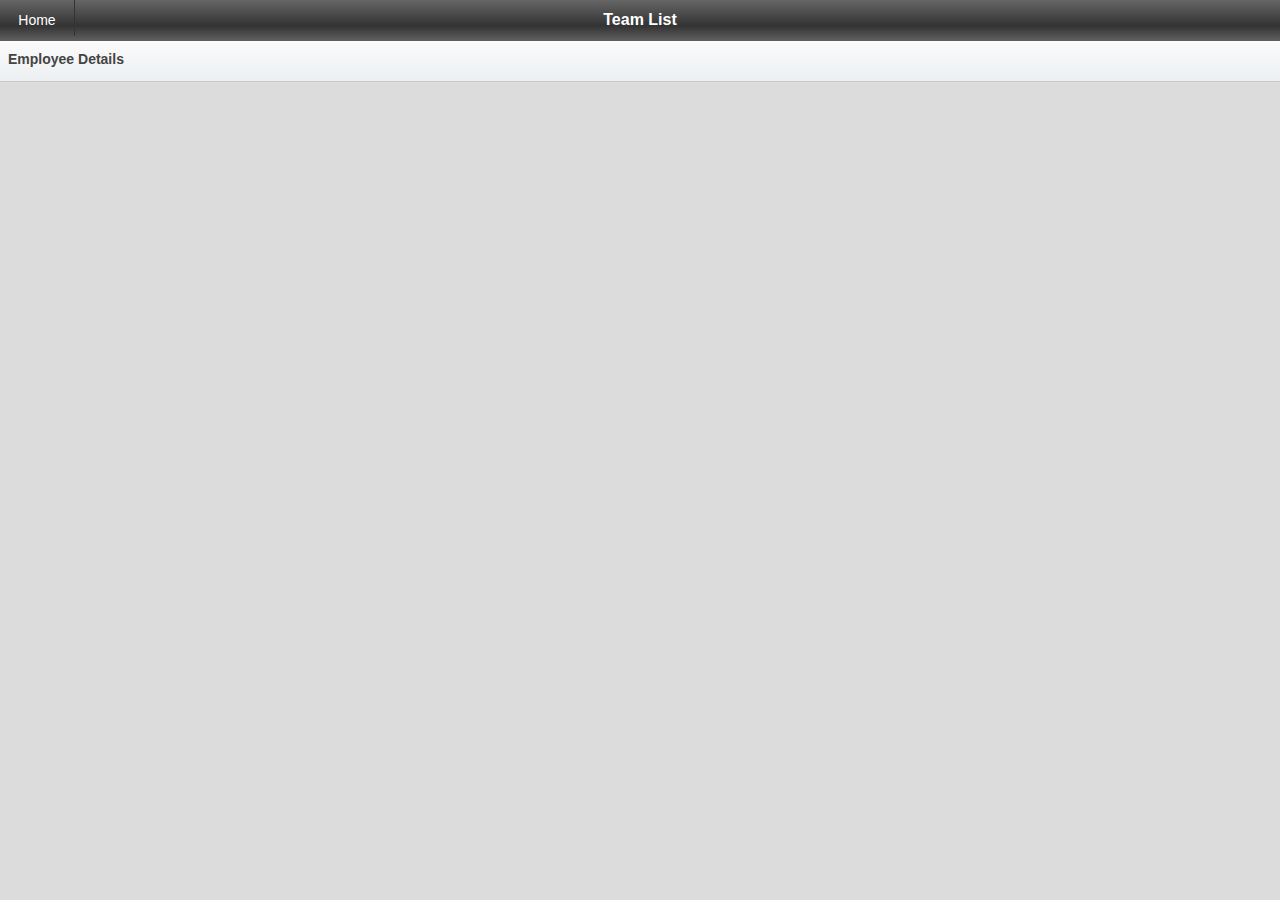
<file: www/index.html>
<!DOCTYPE HTML>
<html>
<head>
        <title>NITO01 Team List</title>
        <meta name="viewport" content="width=device-width,initial-scale=1"/>
        <link rel="stylesheet" href="css/styles.css" />
    </head>
    
<body>
        
	<div id="header" class="header">
		<a href="index.html" class="nav">Home</a>
		<h1>Team List</h1>
	</div>
<div id="header2">
  <h2>Employee Details</h2>
</div>
	
	<div id="wrapper">
	  	<div>
	  		<div id="employeeDetails">
 		  		<img id="employeePic"/>
	       		<h3 id="fullName"></h3>
	       		<p id="employeeTitle"></p>
	       		<p id="city"></p>
	  		</div> 
	    	<ul id="actionList"></ul>
	  	</div>
	</di	></div>

 <div id="busy"/>Loading...</div>
<script src="js/jquery.js"></script>
<script src="js/iscroll.js"></script>
<script src="js/employeedetails.js"></script>
</body>
</html>
</file>
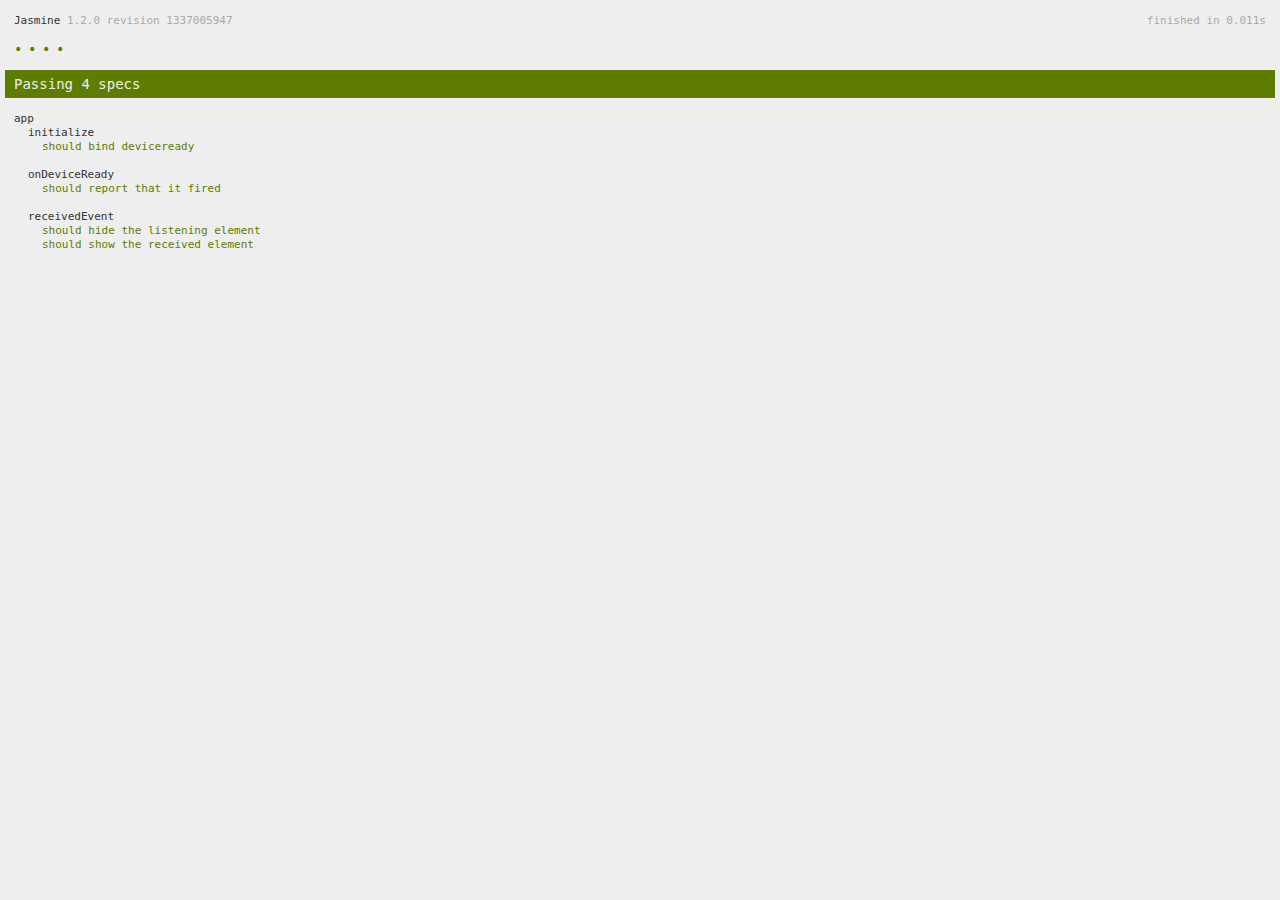
<file: www/spec.html>
<!DOCTYPE html>
<!--
    Licensed to the Apache Software Foundation (ASF) under one
    or more contributor license agreements.  See the NOTICE file
    distributed with this work for additional information
    regarding copyright ownership.  The ASF licenses this file
    to you under the Apache License, Version 2.0 (the
    "License"); you may not use this file except in compliance
    with the License.  You may obtain a copy of the License at

    http://www.apache.org/licenses/LICENSE-2.0

    Unless required by applicable law or agreed to in writing,
    software distributed under the License is distributed on an
    "AS IS" BASIS, WITHOUT WARRANTIES OR CONDITIONS OF ANY
     KIND, either express or implied.  See the License for the
    specific language governing permissions and limitations
    under the License.
-->
<html>
    <head>
        <title>Jasmine Spec Runner</title>

        <!-- jasmine source -->
        <link rel="shortcut icon" type="image/png" href="spec/lib/jasmine-1.2.0/jasmine_favicon.png">
        <link rel="stylesheet" type="text/css" href="spec/lib/jasmine-1.2.0/jasmine.css">
        <script type="text/javascript" src="spec/lib/jasmine-1.2.0/jasmine.js"></script>
        <script type="text/javascript" src="spec/lib/jasmine-1.2.0/jasmine-html.js"></script>

        <!-- include source files here... -->
        <script type="text/javascript" src="js/index.js"></script>

        <!-- include spec files here... -->
        <script type="text/javascript" src="spec/helper.js"></script>
        <script type="text/javascript" src="spec/index.js"></script>

        <script type="text/javascript">
            (function() {
                var jasmineEnv = jasmine.getEnv();
                jasmineEnv.updateInterval = 1000;

                var htmlReporter = new jasmine.HtmlReporter();

                jasmineEnv.addReporter(htmlReporter);

                jasmineEnv.specFilter = function(spec) {
                    return htmlReporter.specFilter(spec);
                };

                var currentWindowOnload = window.onload;

                window.onload = function() {
                    if (currentWindowOnload) {
                        currentWindowOnload();
                    }
                    execJasmine();
                };

                function execJasmine() {
                    jasmineEnv.execute();
                }
            })();
        </script>
    </head>
    <body>
        <div id="stage" style="display:none;"></div>
    </body>
</html>
</file>
<file: www/css/styles.css>
*
{
font-family:sans-serif;	
font-size: 14px;
color: #444444;
-webkit-tap-highlight-color: rgba(0, 0, 0, 0);
}

body, 
html,
ul
{
	padding: 0px;
	margin: 0px;
}

body {

	width: : 100%;
	background: #DCDCDC;
}

h3 {
	font-size: 16px;
}

ul {
	clear: both;
	list-style-type: none;
	background: #FFFFFF;
}

li {
	clear: both;
	padding-top: 4px;
	padding-bottom: 0px;
	padding-left: 4px;
	padding-right: 0px;
	margin-left: 0px;
	border-bottom:solid 1px #CCCCCC;
	display:block;
}

li .list-icon {
	float: left;
	margin-right: 12px;
	height: 75px; /* TODO: use 100x100 pics instead of scaling */ 
 }


.icon-list li {
	height: 80px;
}

.icon-list .line1 {
	padding-top: 14px;
}

li a { 
	text-decoration:none;
	display: block;
	margin:0px;
}


li .line1 {
	font-size: 16px;
	margin-top:0px;
	margin-bottom:0px;
	padding-top:10px;
	padding-bottom:0px;
	padding-left: 10px;
	font-weight: bold;
}

li .line2 {
	margin-top:4px;
	margin-bottom:0px;
	padding-left: 10px;
	padding-bottom: 10px;
	color: #666666;
}

li .bubble {
	clear:both;
	position: absolute;
	right: 12px;
    background-color: #ECEFF2;
    -moz-border-radius: 10px;
    -webkit-border-radius: 10px;
    -khtml-border-radius: 10px;
    border-radius: 10px;
	font-size:14px;
	padding-top: 4px;
	padding-bottom: 4px;
	padding-left: 8px;
	padding-right: 8px;
	margin: 0px;
	margin-top: -50px;
	text-align: center;
}

li .action-icon {
	position: absolute;
	right: 12px;
	margin-top: -50px;
}

.header {
	position: absolute;
	text-align: center;
	background: #666666; /* for non-css3 browsers */
	background: -webkit-gradient(linear, left top, left bottom, from(#666666), to(#666666), color-stop(.6,#333));
	color: #FFFFFF;
	top: 0px;
	height: 43px;
	width: 100%;
	border-bottom: solid 1px #444444;
}
.footer {
	position:  absolute;
 	text-align: center;
 	background: #666666; /* for non-css3 browsers */
	background: -webkit-gradient(linear, left top, left bottom, from(#666666), to(#666666), color-stop(.6,#333));
	color: #FFFFFF;
	top: 0px; 
	height: 40px;
	width: 100%;
	border-bottom: solid 1px #444444;
}

.header > h1 {
	font-size: 16px;
	font-weight: bold;
	color: #FFFFFF;
}

.header > .nav {
	position: absolute;
	left: 12px;
	height: 24px;
	padding-top: 12px;
	padding-right: 12px;
	border-right: solid 1px #333333;
	width: 50px;
}

.header a { 
	text-decoration:none;
	color: #FFFFFF;
}

#header2 {
	position: absolute;
	padding-top: 10px;
	padding-left: 8px;
	background: #ECEFF2; /* for non-css3 browsers */
	background: -webkit-gradient(linear, left top, left bottom, color-stop(0%,#FBFBFB), color-stop(100%,#ECEFF2));
	color: #000000;
	font-weight: bold;
	top: 41px; 
	height: 30px;
	left: 0px;
	right: 0px;
	border-bottom: solid 1px #C8CBCE;
	z-index:1;
}

#header2 > h2 {
	font-size: 14px;
	padding:0px;
	margin:0px;
}

#wrapper {
	position: absolute;
	top: 82px;
	bottom: 0px;
	width: 100%;
	overflow: auto;
	left: 1px;
} 

#busy {
	display:none;
	position: absolute;
	top: 50%;
 	left: 50%;
	margin-left: -65px;
	margin-top: -31px;
	color: #FFFFFF;
	font-size: 24px;	
	z-index:6;
	background-color: #000000;
	opacity:0.5;
 	width:100px;
	height:32px;
	padding: 30px;
	-moz-border-radius: 10px;
    -webkit-border-radius: 10px;
    -khtml-border-radius: 10px;
    border-radius: 10px;
	
}

#employeeDetails {
	padding: 8px;
	padding-bottom: 0px;
}

#employeeDetails img {
	float: left;
	margin-right: 8px;
    height: 100px;
    vertical-align: top;
}
</file>
<file: www/spec/lib/jasmine-1.2.0/jasmine.css>
body { background-color: #eeeeee; padding: 0; margin: 5px; overflow-y: scroll; }

#HTMLReporter { font-size: 11px; font-family: Monaco, "Lucida Console", monospace; line-height: 14px; color: #333333; }
#HTMLReporter a { text-decoration: none; }
#HTMLReporter a:hover { text-decoration: underline; }
#HTMLReporter p, #HTMLReporter h1, #HTMLReporter h2, #HTMLReporter h3, #HTMLReporter h4, #HTMLReporter h5, #HTMLReporter h6 { margin: 0; line-height: 14px; }
#HTMLReporter .banner, #HTMLReporter .symbolSummary, #HTMLReporter .summary, #HTMLReporter .resultMessage, #HTMLReporter .specDetail .description, #HTMLReporter .alert .bar, #HTMLReporter .stackTrace { padding-left: 9px; padding-right: 9px; }
#HTMLReporter #jasmine_content { position: fixed; right: 100%; }
#HTMLReporter .version { color: #aaaaaa; }
#HTMLReporter .banner { margin-top: 14px; }
#HTMLReporter .duration { color: #aaaaaa; float: right; }
#HTMLReporter .symbolSummary { overflow: hidden; *zoom: 1; margin: 14px 0; }
#HTMLReporter .symbolSummary li { display: block; float: left; height: 7px; width: 14px; margin-bottom: 7px; font-size: 16px; }
#HTMLReporter .symbolSummary li.passed { font-size: 14px; }
#HTMLReporter .symbolSummary li.passed:before { color: #5e7d00; content: "\02022"; }
#HTMLReporter .symbolSummary li.failed { line-height: 9px; }
#HTMLReporter .symbolSummary li.failed:before { color: #b03911; content: "x"; font-weight: bold; margin-left: -1px; }
#HTMLReporter .symbolSummary li.skipped { font-size: 14px; }
#HTMLReporter .symbolSummary li.skipped:before { color: #bababa; content: "\02022"; }
#HTMLReporter .symbolSummary li.pending { line-height: 11px; }
#HTMLReporter .symbolSummary li.pending:before { color: #aaaaaa; content: "-"; }
#HTMLReporter .bar { line-height: 28px; font-size: 14px; display: block; color: #eee; }
#HTMLReporter .runningAlert { background-color: #666666; }
#HTMLReporter .skippedAlert { background-color: #aaaaaa; }
#HTMLReporter .skippedAlert:first-child { background-color: #333333; }
#HTMLReporter .skippedAlert:hover { text-decoration: none; color: white; text-decoration: underline; }
#HTMLReporter .passingAlert { background-color: #a6b779; }
#HTMLReporter .passingAlert:first-child { background-color: #5e7d00; }
#HTMLReporter .failingAlert { background-color: #cf867e; }
#HTMLReporter .failingAlert:first-child { background-color: #b03911; }
#HTMLReporter .results { margin-top: 14px; }
#HTMLReporter #details { display: none; }
#HTMLReporter .resultsMenu, #HTMLReporter .resultsMenu a { background-color: #fff; color: #333333; }
#HTMLReporter.showDetails .summaryMenuItem { font-weight: normal; text-decoration: inherit; }
#HTMLReporter.showDetails .summaryMenuItem:hover { text-decoration: underline; }
#HTMLReporter.showDetails .detailsMenuItem { font-weight: bold; text-decoration: underline; }
#HTMLReporter.showDetails .summary { display: none; }
#HTMLReporter.showDetails #details { display: block; }
#HTMLReporter .summaryMenuItem { font-weight: bold; text-decoration: underline; }
#HTMLReporter .summary { margin-top: 14px; }
#HTMLReporter .summary .suite .suite, #HTMLReporter .summary .specSummary { margin-left: 14px; }
#HTMLReporter .summary .specSummary.passed a { color: #5e7d00; }
#HTMLReporter .summary .specSummary.failed a { color: #b03911; }
#HTMLReporter .description + .suite { margin-top: 0; }
#HTMLReporter .suite { margin-top: 14px; }
#HTMLReporter .suite a { color: #333333; }
#HTMLReporter #details .specDetail { margin-bottom: 28px; }
#HTMLReporter #details .specDetail .description { display: block; color: white; background-color: #b03911; }
#HTMLReporter .resultMessage { padding-top: 14px; color: #333333; }
#HTMLReporter .resultMessage span.result { display: block; }
#HTMLReporter .stackTrace { margin: 5px 0 0 0; max-height: 224px; overflow: auto; line-height: 18px; color: #666666; border: 1px solid #ddd; background: white; white-space: pre; }

#TrivialReporter { padding: 8px 13px; position: absolute; top: 0; bottom: 0; left: 0; right: 0; overflow-y: scroll; background-color: white; font-family: "Helvetica Neue Light", "Lucida Grande", "Calibri", "Arial", sans-serif; /*.resultMessage {*/ /*white-space: pre;*/ /*}*/ }
#TrivialReporter a:visited, #TrivialReporter a { color: #303; }
#TrivialReporter a:hover, #TrivialReporter a:active { color: blue; }
#TrivialReporter .run_spec { float: right; padding-right: 5px; font-size: .8em; text-decoration: none; }
#TrivialReporter .banner { color: #303; background-color: #fef; padding: 5px; }
#TrivialReporter .logo { float: left; font-size: 1.1em; padding-left: 5px; }
#TrivialReporter .logo .version { font-size: .6em; padding-left: 1em; }
#TrivialReporter .runner.running { background-color: yellow; }
#TrivialReporter .options { text-align: right; font-size: .8em; }
#TrivialReporter .suite { border: 1px outset gray; margin: 5px 0; padding-left: 1em; }
#TrivialReporter .suite .suite { margin: 5px; }
#TrivialReporter .suite.passed { background-color: #dfd; }
#TrivialReporter .suite.failed { background-color: #fdd; }
#TrivialReporter .spec { margin: 5px; padding-left: 1em; clear: both; }
#TrivialReporter .spec.failed, #TrivialReporter .spec.passed, #TrivialReporter .spec.skipped { padding-bottom: 5px; border: 1px solid gray; }
#TrivialReporter .spec.failed { background-color: #fbb; border-color: red; }
#TrivialReporter .spec.passed { background-color: #bfb; border-color: green; }
#TrivialReporter .spec.skipped { background-color: #bbb; }
#TrivialReporter .messages { border-left: 1px dashed gray; padding-left: 1em; padding-right: 1em; }
#TrivialReporter .passed { background-color: #cfc; display: none; }
#TrivialReporter .failed { background-color: #fbb; }
#TrivialReporter .skipped { color: #777; background-color: #eee; display: none; }
#TrivialReporter .resultMessage span.result { display: block; line-height: 2em; color: black; }
#TrivialReporter .resultMessage .mismatch { color: black; }
#TrivialReporter .stackTrace { white-space: pre; font-size: .8em; margin-left: 10px; max-height: 5em; overflow: auto; border: 1px inset red; padding: 1em; background: #eef; }
#TrivialReporter .finished-at { padding-left: 1em; font-size: .6em; }
#TrivialReporter.show-passed .passed, #TrivialReporter.show-skipped .skipped { display: block; }
#TrivialReporter #jasmine_content { position: fixed; right: 100%; }
#TrivialReporter .runner { border: 1px solid gray; display: block; margin: 5px 0; padding: 2px 0 2px 10px; }
</file>
